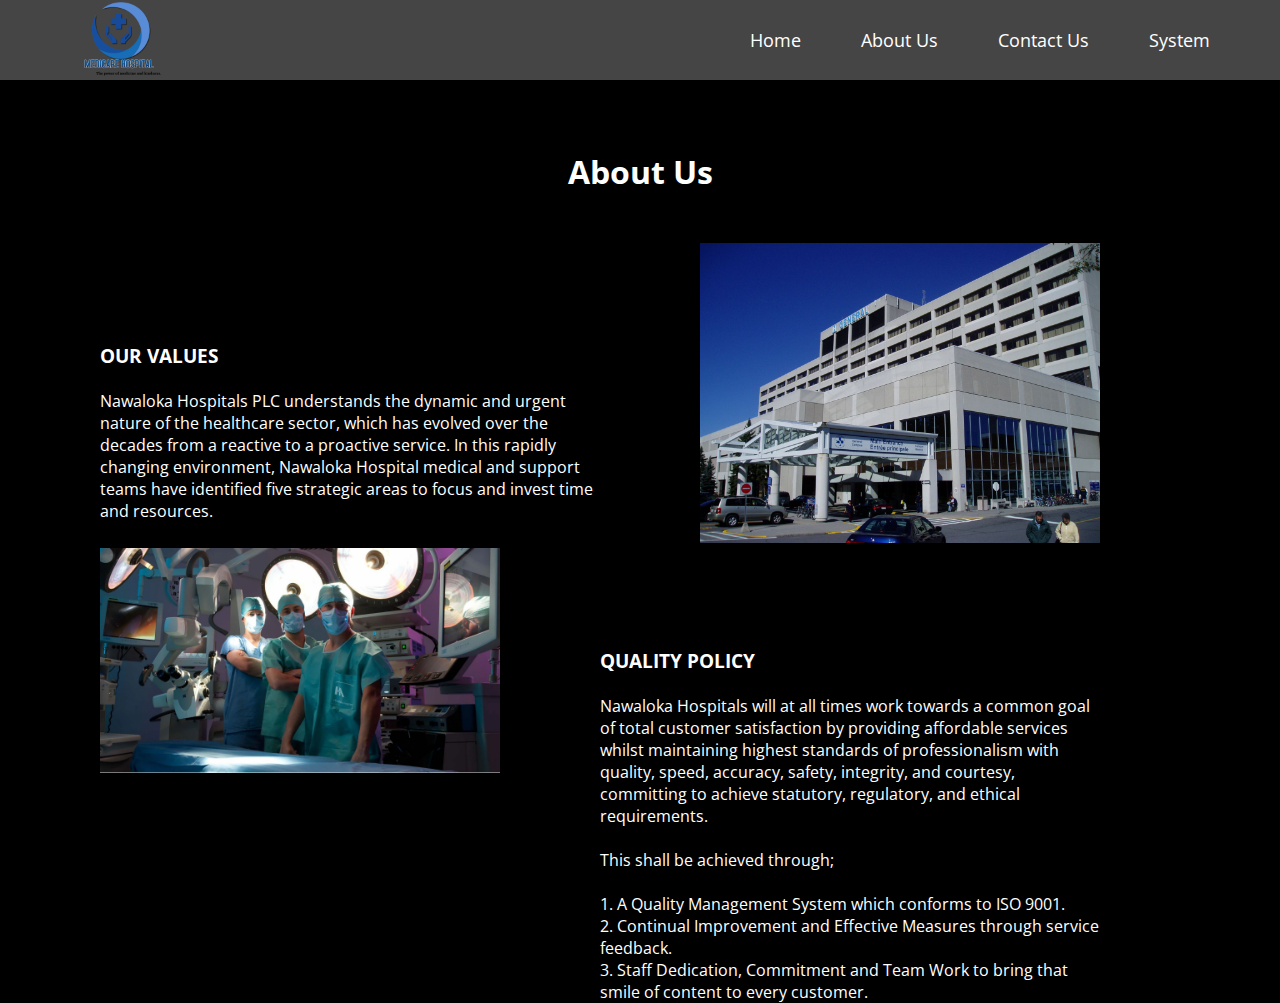
<file: aboutus.html>
<!DOCTYPE html>
<html lang="en">
  <head>
    <meta charset="UTF-8" />
    <meta name="viewport" content="width=device-width, initial-scale=1.0" />
    <title>About us | MEDICARE HOSPITAL</title>
    <link rel="stylesheet" href="css/style.css" />
    <link
      rel="stylesheet"
      href="https://cdn.jsdelivr.net/npm/bootstrap-icons@1.11.1/font/bootstrap-icons.css"
    />
  </head>
  <body style="background-color: black">
    <header style="background-color: rgb(70, 69, 69)">
      <div class="logo">
        <a href="#"
          ><img
            src="medicare.png"
            style="width: 100px; height: 100px; margin-top: 20px"
            alt="HospitalLogo"
        /></a>
      </div>

      <nav>
        <ul>
          <li><a href="index.html">Home</a></li>
          <li><a href="aboutus.html">About Us</a></li>
          <li><a href="contactUs.php">Contact Us</a></li>
          <li><a href="system.php">System</a></li>
        </ul>
      </nav>
    </header>

    <div
      class="shop-box"
      style="display: flex; justify-content: center; align-items: center"
    >
      <h1
        style="
          color: white;
          font-weight: bolder;
          margin-top: 100px;
          font-family: Open Sans, sans-serif;
        "
      >
        About Us
      </h1>
    </div>
    <!-- 1 -->
    <div style="display: flex">
      <div
        style="
          width: 500px;
          margin-left: 100px;
          color: white;
          margin-top: 100px;
        "
      >
        <h3>OUR VALUES</h3>
        <br />
        <p>
          Nawaloka Hospitals PLC understands the dynamic and urgent nature of
          the healthcare sector, which has evolved over the decades from a
          reactive to a proactive service. In this rapidly changing environment,
          Nawaloka Hospital medical and support teams have identified five
          strategic areas to focus and invest time and resources.
        </p>
      </div>
      <div style="width: 400px; margin-left: 100px">
        <img
          src="HospitalBuilding.jpg"
          alt="AboutUs Page "
          style="width: 100%"
        />
      </div>
    </div>
    <!-- 2 -->
    <div style="display: flex">
      <div style="width: 400px; margin-left: 100px">
        <img
          src="Doctors.jpg"
          alt="AboutUs Page "
          style="width: 100%"
        />
      </div>
      <div
        style="
          width: 500px;
          margin-left: 100px;
          color: white;
          margin-top: 100px;
        "
      >
        <h3>QUALITY POLICY</h3>
        <br />
        <p>
          Nawaloka Hospitals will at all times work towards a common goal of
          total customer satisfaction by providing affordable services whilst
          maintaining highest standards of professionalism with quality, speed,
          accuracy, safety, integrity, and courtesy, committing to achieve
          statutory, regulatory, and ethical requirements.
        </p>
        <br />
        <span>This shall be achieved through;</span><br /><br />

        <ul style="list-style-type: disc">
          <li>1. A Quality Management System which conforms to ISO 9001.</li>
          <li>
            2. Continual Improvement and Effective Measures through service
            feedback.
          </li>
          <li>
            3. Staff Dedication, Commitment and Team Work to bring that smile of
            content to every customer.
          </li>
        </ul>
      </div>
    </div>
  </body>
</html>
</file>
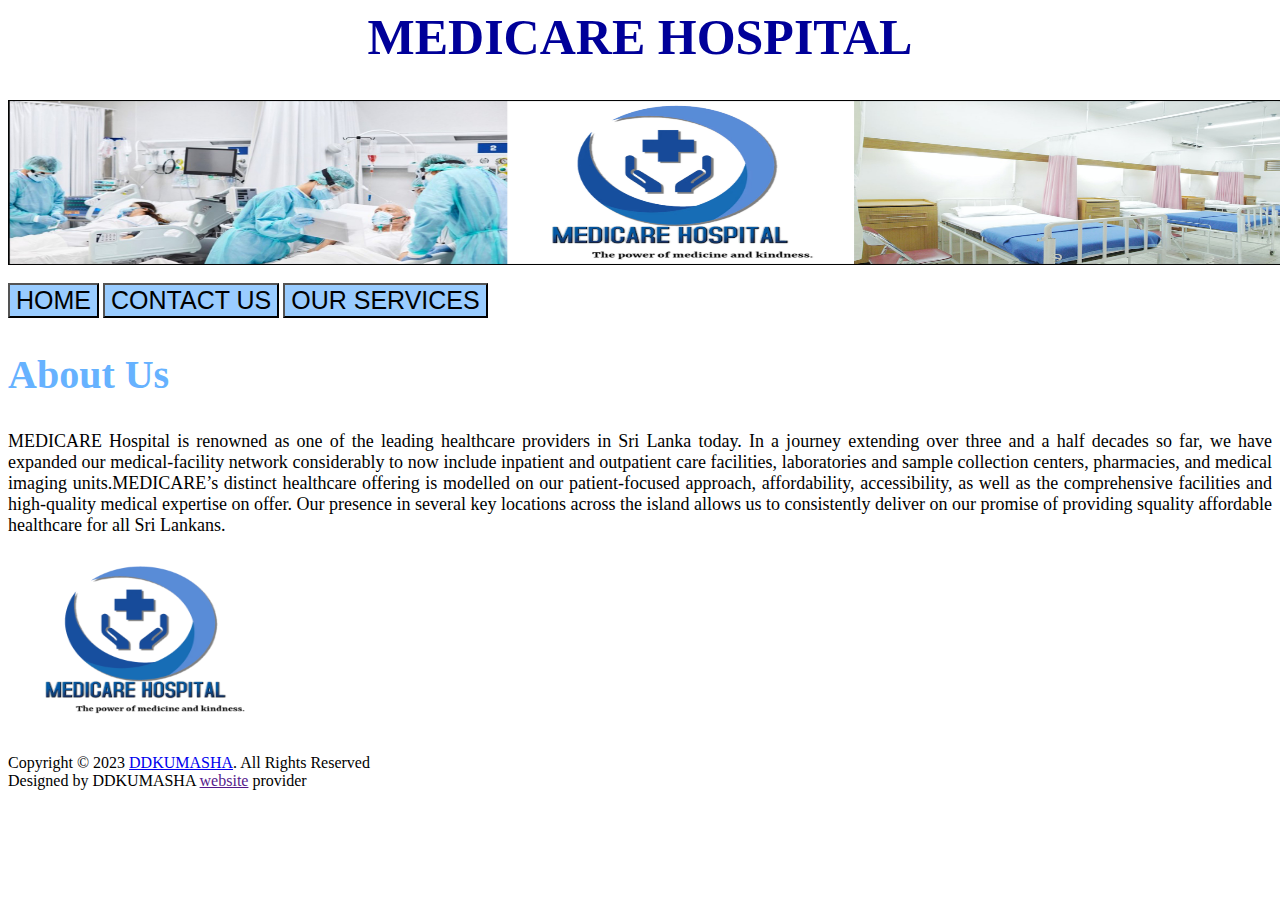
<file: ATT40006.html>
<html>
<title>MEDICARE HOSPITAL</title>

<h1>MEDICARE HOSPITAL</h1>
		<style>
		h1
		{
		font-family:"Candara";
		font-size:50px;
		color:#000099;
		text-align:center;
		}
		</style>

<img SRC="hospital.jpg"height="165"width="1340"/>

<p> 

</P>
	

<button type="button" id="mybutton" 
        style="background: #99CCFF;color:black;font-size:25px;"
        onclick="alert('HOME was clicked!');">HOME</button>

<button type="button" id="mybutton" 
        style="background: #99CCFF;color:black;font-size:25px;"
        onclick="alert('CONTACT US was clicked!');">CONTACT US</button>
		
<button type="button" id="mybutton" 
        style="background: #99CCFF;color:black;font-size:25px;"
        onclick="alert('OUR SERVICES was clicked!');">OUR SERVICES</button>


<p>
</p>

<h2>About Us</h2>
	<style>
		h2
		{
		font-family:"Candara";
		font-size:40px;
		color:#66B2FF;
		}
	</style>	
	
	<body> 
    
    <p>
	<p align="justify" style="text-align:justify">
	MEDICARE Hospital is renowned as one of the leading healthcare providers in Sri Lanka today. In a journey extending over three and a half decades so far, we have expanded our medical-facility network considerably to now include inpatient and outpatient care facilities, laboratories and sample collection centers, pharmacies, and medical imaging units.MEDICARE’s distinct healthcare offering is modelled on our patient-focused approach, affordability, accessibility, as well as the comprehensive facilities and high-quality medical expertise on offer. Our presence in several key locations across the island allows us to consistently deliver on our promise of providing squality affordable healthcare for all Sri Lankans.
		
	</p>
	
	
	</p>
	
    </body>
	<style>
		p
		{
		font-family:"Candara";
		font-size:18px;
		}
		
	</style>
	
		
      </div>
	  
    </div>
	
	<img SRC="medicare.png"height="200"width="260"/>

    <div class="wrapper">


      <div class="fleft">Copyright © 2023 <a href="#">DDKUMASHA</a>. All Rights Reserved</div>

      <div class="fright">Designed by DDKUMASHA <a href="">website</a> provider</div>

    </div>
</html>
</file>
<file: css/style.css>
@import url("https://fonts.googleapis.com/css2?family=Open+Sans:wght@300&display=swap");

* {
  margin: 0;
  padding: 0;
  box-sizing: border-box;
  text-decoration: none;
  list-style: none;
}

html {
  font-family: "Open Sans", sans-serif;
  scroll-behavior: smooth;
}

img {
  width: 100%;
}

header {
  display: flex;
  align-items: center;
  justify-content: space-between;
  padding: 40px;
  width: 100%;
  height: 70px;
  position: absolute;
  z-index: 1;
}

header .logo a {
  font-size: 30px;
  color: white;
  padding: 15px 30px;
}

header .logo a span {
  color: orange;
}

header nav ul {
  display: flex;
}

header nav ul li a {
  margin: 5px 20px;
  font-size: 18px;
  color: white;
  padding: 10px 10px;
}

header nav ul li a:hover {
  border-bottom: 2px solid white;
}

/* Content */

.content {
  display: flex;
  flex-direction: column;
  align-items: center;
  justify-content: center;
  text-align: center;
  position: relative;
  min-height: 100vh;
  width: 100%;
  background-image: linear-gradient(
      to bottom right,
      rgba(65, 61, 61, 0.6),
      rgba(27, 25, 25, 0.6)
    ),
    url("../HopitalBackground.jpg");
  background-position: center bottom;
  background-repeat: no-repeat;
  background-size: cover;
  background-attachment: fixed;
}

.content h2 {
  font-size: 32px;
  padding: 5px;
  color: black;
}

.content p {
  font-size: 22px;
  color: white;
}

/* Menu */

.menu {
  background-color: #333333;
  width: 100%;
}

.menu .menu-header {
  display: flex;
  padding: 10px;
  align-items: center;
  justify-content: space-between;
}

.menu-header h3 {
  color: orange;
  padding: 10px 30px;
}

.menu-header h4 {
  color: orange;
  padding: 10px 20px;
}

.menu .menu-content {
  display: flex;
  align-items: center;
  justify-content: space-evenly;
  padding: 50px 0;
  flex-wrap: wrap;
  background-color: #deb887;
}

.menu .menu-content .hot-coffees,
.cold-coffees,
.frappucino-coffees {
  width: 250px;
}

.menu .menu-content .hot-coffees .hot-coffees-image img {
  border-radius: 50%;
}

.menu .menu-content .cold-coffees .cold-coffees-image img {
  border-radius: 50%;
}

.menu .menu-content .frappucino-coffees .frappucino-coffees-image img {
  border-radius: 50%;
}

.menu .menu-content .hot-coffees-body,
.cold-coffees-body,
.frappucino-coffees-body {
  text-align: center;
  margin-top: 10px;
}

.menu .menu-content .hot-coffees-body h2,
.cold-coffees-body h2,
.frappucino-coffees-body h2 {
  color: black;
}

.menu .menu-content .hot-coffees-body label,
.cold-coffees-body label,
.frappucino-coffees-body label {
  margin-top: 10px;
  color: white;
}

/* Shop */

.shop {
  background-color: #333333;
  width: 100%;
}

.shop .shop-header {
  display: flex;
  padding: 10px;
  align-items: center;
  justify-content: space-between;
}

.shop-header h3 {
  color: orange;
  padding: 10px 30px;
}

.shop-header h4 {
  color: orange;
  padding: 10px 20px;
}

.shop-box {
  display: flex;
  align-items: center;
  justify-content: space-evenly;
  /* background-color: #deb887; */
  background-color: black;

  padding: 50px 0;
  flex-wrap: wrap;
}

.shop-box .card {
  width: 280px;
  margin: 20px;
}

.shop-box .card-image {
  width: 100%;
  height: 280px;
  overflow: hidden;
}

.shop-box .card-image img:hover {
  transform: scale(1.1);
  transition: transform 0.4s ease-in-out;
}

.shop-box .card-body {
  padding: 20px;
  color: white;
  border: 3px solid #3b3b3b;
}

.shop-box .card-body h3 {
  padding: 10px 0;
}

.shop-box .card-body i {
  color: yellow;
  font-size: 10px;
  position: relative;
  bottom: 5px;
}

.shop-box .card-body .cash {
  font-size: 22px;
  margin-left: 90px;
}

/* Contact */

.contact {
  display: flex;
  flex-wrap: wrap;
  width: 100%;
  border-top: 2px solid #333333;
}

.contact .contact-box {
  flex: 1;
}

.contact .contact-box .contact-image,
.contact .contact-box .contact-body {
  height: 100%;
}

.contact img {
  width: 100%;
  height: 100%;
}

.contact-image img {
  opacity: 0.9;
}

.contact-body {
  background-color: #404040;
  height: 100%;
  border-left: 2px solid #333333;
}

.contact-body form {
  padding: 50px 40px;
  box-sizing: border-box;
}

.contact-body h2 {
  color: orange;
}

form .form-content {
  position: relative;
  margin: 30px 0;
  border-bottom: 2px solid lightgray;
}

form .form-content input {
  width: 100%;
  height: 40px;
  padding: 0 5px;
  font-size: 17px;
  border: none;
  background: none;
  outline: none;
  color: white;
}

form .form-content label {
  position: absolute;
  top: 50%;
  left: 5px;
  color: gray;
  transform: translateY(-50%);
  font-size: 17px;
  transition: 0.5s;
  pointer-events: none;
}

form .form-content span::before {
  content: "";
  position: absolute;
  top: 40px;
  left: 0;
  width: 0%;
  height: 2px;
  background: orange;
  transform: 0.4s;
}

form .form-content input:focus ~ label,
form .form-content input:valid ~ label {
  top: -5px;
  color: orange;
}

form .form-content input:focus ~ span::before,
form .form-content input:valid ~ span::before {
  width: 100%;
}

.contact-body form button {
  padding: 10px 20px;
  font-size: 17px;
  border: none;
  background-color: #ff6600;
  color: white;
  border: 5px;
  cursor: pointer;
  transition: all 0.4s ease-in;
}

.contact-body form button:hover {
  background-color: #ff6681;
}

/* Footer */

.footer {
  background-color: #404040;
  border-top: 2px solid #333333;
}

.footer .footer-box {
  padding: 30px;
  display: flex;
  align-items: center;
  justify-content: space-between;
}

.footer .footer-box .copyright {
  color: white;
  font-size: 15px;
}

.footer .footer-box .brand {
  color: white;
  font-size: 20px;
}

.footer .footer-box .brand span {
  color: orange;
}

/* ------------------------------- */

ol,
li {
  list-style: none;
  margin: 0;
  padding: 0;
}

.carousel {
  position: relative;
  width: 100%;
  height: 70vh;
  perspective: 100px;
  background-color: red;
  overflow: hidden;
  background-color: black;
}

.carousel::before,
.carousel::after {
  content: "";
  position: absolute;
  z-index: 2;
  left: 50%;
  translate: -50% 0;
  width: 500%;
  height: 500%;
  border-radius: 50%;
  background: black;
}

.carousel::before {
  top: -480%;
}

.carousel::after {
  bottom: -480%;
}

.carousel__Viewport {
  position: absolute;
  top: 0;
  right: 0;
  bottom: 0;
  left: 0;

  display: flex;
  overflow-x: scroll;
  counter-reset: item 1;
  scroll-behavior: smooth;
  scroll-snap-type: x;
}

.corousel__Slide {
  position: relative;
  flex: 0 0 33.33%;
  width: 33.33%;
  counter-increment: item;
}

.carousel__snapper {
  position: absolute;
  top: 0;
  left: 0;
  width: 100%;
  height: 100%;
  scroll-snap-align: center;
  background-size: cover;
  background-position: 90%;
  border: 10px solid;
}

.imageText {
  color: white;
  z-index: 10;
  position: absolute;
  font-size: 60px;
  font-weight: bolder;
  bottom: 30%;
  left: 20%;
  text-shadow: 5px 5px 20px white, 5px 5px 10px white;
}

.paraText {
  color: white;
  z-index: 10;
  position: absolute;
  display: flex;
  justify-content: center;
  font-size: 14px;
  font-weight: bolder;
  bottom: 23%;
  left: 5%;
}

.BackCoverDiv {
  background-color: rgb(214, 206, 206);
  padding: 10px;
  border: 1px solid black;
  border-radius: 10px;
}

.SystemLoginBtn {
  background-color: darkblue;
  color: white;
  border-radius: 50px;
  font-size: x-large;
  border: 0px solid transparent;
  transition: 0.2s ease-in-out;
}

.SystemLoginBtn:hover {
  background-color: red;
  color: white;
  border-radius: 50px;
  font-size: x-large;
}
</file>
